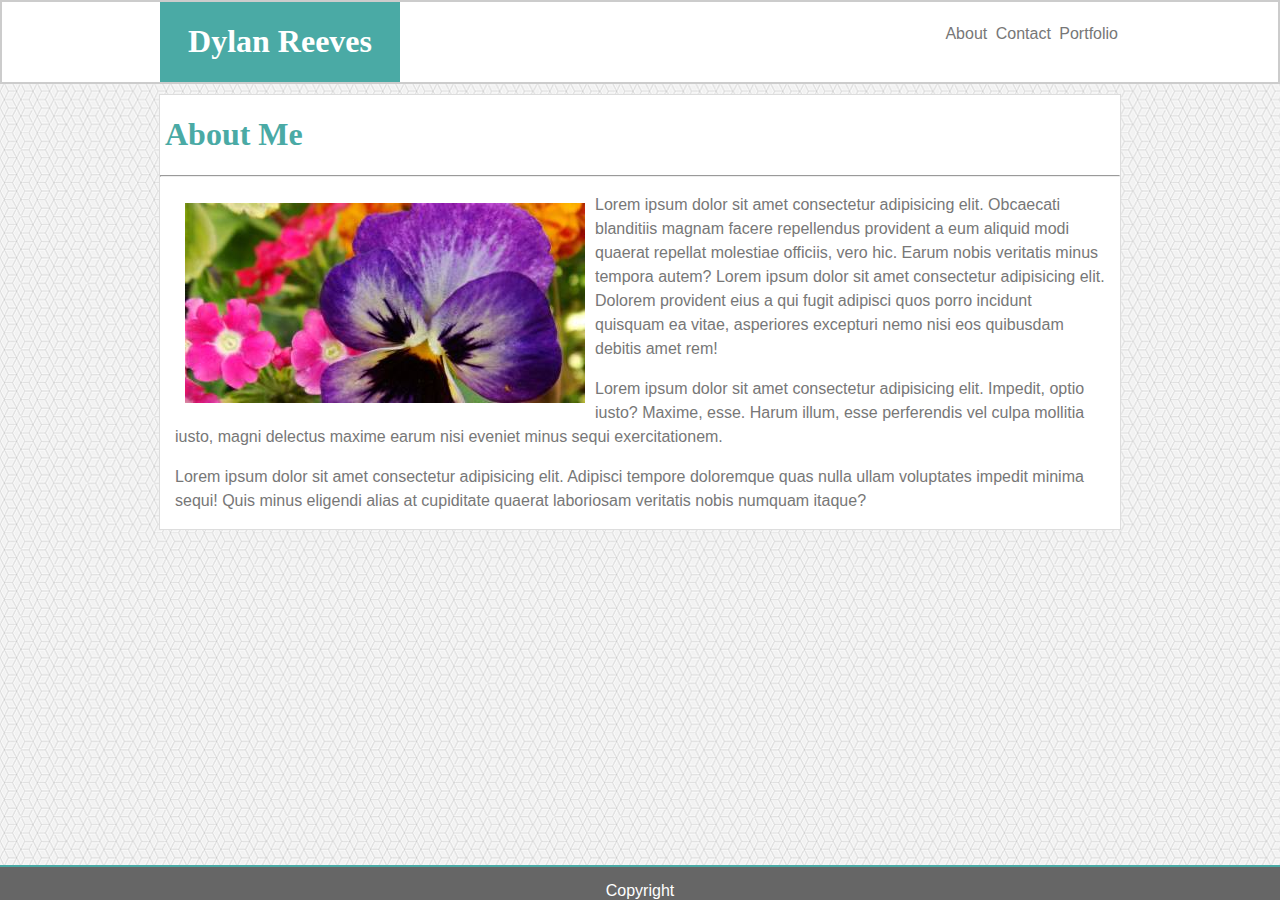
<file: index.html>
<!DOCTYPE html>
<html lang="en">
<head>
    <meta charset="UTF-8">
    <meta name="viewport" content="width=device-width, initial-scale=1.0">
    <meta http-equiv="X-UA-Compatible" content="ie=edge">
    <title>About</title>

    <link rel="stylesheet" href="assets/css/style.css">

</head>
<body>

    <header>

        <div class=Top>

            <section id=Name>
                <h1>Dylan Reeves</h1>
            </section>

            <div id=Navigation>
                <a href="index.html">About</a>
                <a href="contact.html">Contact</a>
                <a href="portfolio.html">Portfolio</a>
            </div>
        </div>
    </header>
    
    <div class=Content>

        <div id=Title>
            <h1>About Me</h1>
        </div>

        <hr/>

        <div id=Bio>

            <img id=Photo src="assets/images/lorempixel.jpg" alt="Photo"/>

            <p>Lorem ipsum dolor sit amet consectetur adipisicing elit. Obcaecati blanditiis magnam facere repellendus provident a eum aliquid modi quaerat repellat molestiae officiis, vero hic. Earum nobis veritatis minus tempora autem? Lorem ipsum dolor sit amet consectetur adipisicing elit. Dolorem provident eius a qui fugit adipisci quos porro incidunt quisquam ea vitae, asperiores excepturi nemo nisi eos quibusdam debitis amet rem!</p>

            <p>Lorem ipsum dolor sit amet consectetur adipisicing elit. Impedit, optio iusto? Maxime, esse. Harum illum, esse perferendis vel culpa mollitia iusto, magni delectus maxime earum nisi eveniet minus sequi exercitationem.</p>

            <p>Lorem ipsum dolor sit amet consectetur adipisicing elit. Adipisci tempore doloremque quas nulla ullam voluptates impedit minima sequi! Quis minus eligendi alias at cupiditate quaerat laboriosam veritatis nobis numquam itaque?</p>

        </div>

    </div>

    <br/>

    <footer>
        Copyright
    </footer>


</body>
</html>
</file>
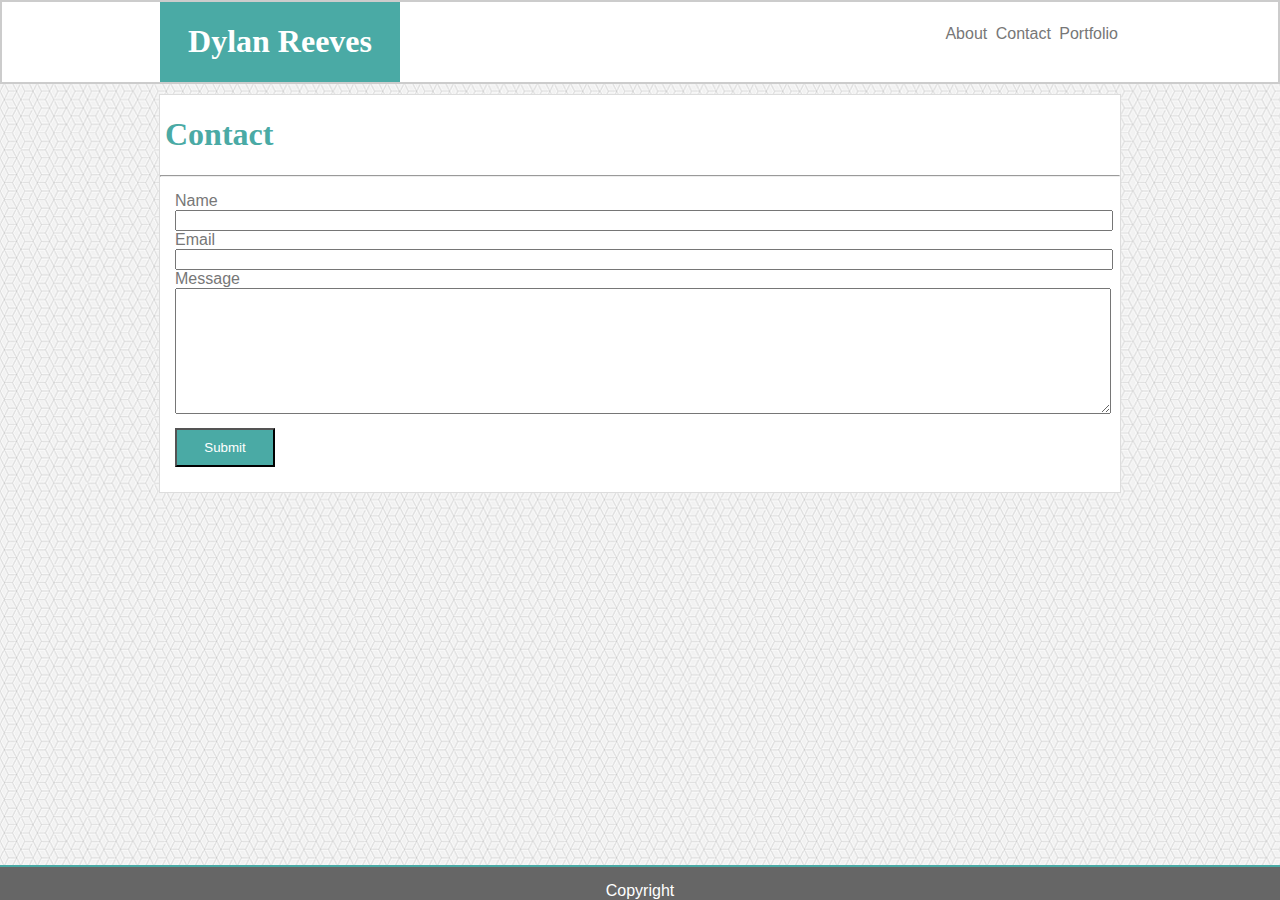
<file: contact.html>
<!DOCTYPE html>
<html lang="en">
<head>
    <meta charset="UTF-8">
    <meta name="viewport" content="width=device-width, initial-scale=1.0">
    <meta http-equiv="X-UA-Compatible" content="ie=edge">
    <title>Contact</title>

    <link rel="stylesheet" href="assets/css/style.css">

</head>
<body>

    <header>
        <div class=Top>

            <section id=Name>
                <h1>Dylan Reeves</h1>
            </section>

            <div id=Navigation>
                <a href="index.html">About</a>
                <a href="contact.html">Contact</a>
                <a href="portfolio.html">Portfolio</a>
            </div>
        </div>
    </header>
    
    <div class=Content>

        <div id=Title>
            <h1>Contact</h1>
        </div>

        <hr/>

        <div id=Contact>

            <form class=Contact-form>
                Name 
                <br/>
                <input class=Contact-input type="text">
                <br/>
                Email 
                <br/>
                <input class=Contact-input type="text">
                <br/>
                Message 
                <br/>
                <textarea class=Contact-input id=Contact-Message ></textarea>
                <br/>
                <button type="button">Submit</button>

            </form>

        </div>

    </div>

    <br/>

    <footer>
        Copyright
    </footer>


</body>
</html>
</file>
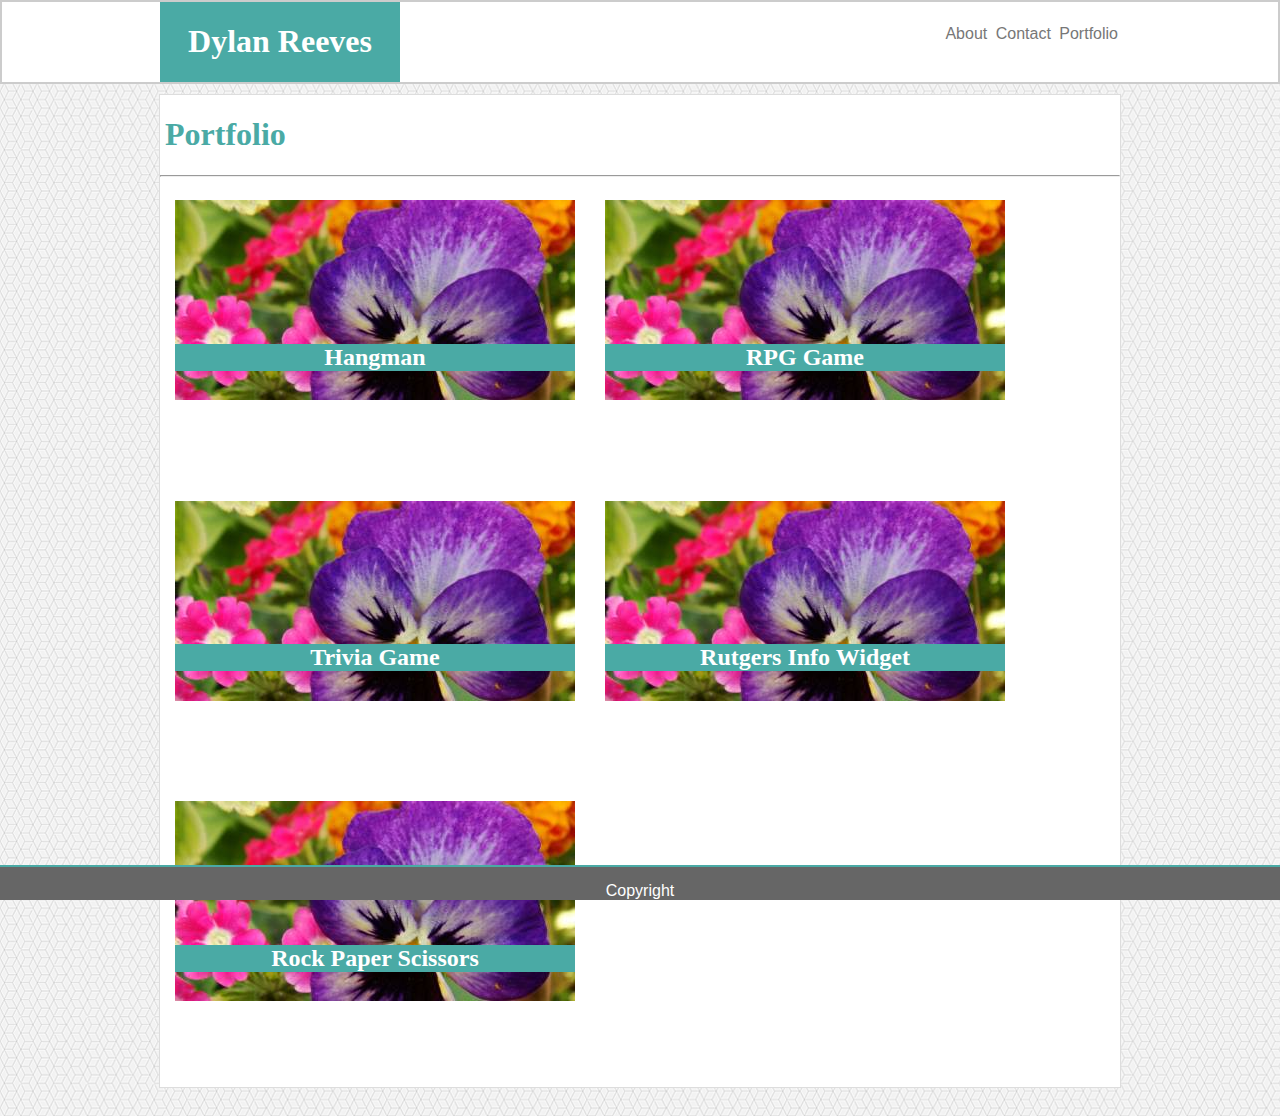
<file: portfolio.html>
<!DOCTYPE html>
<html lang="en">
<head>
    <meta charset="UTF-8">
    <meta name="viewport" content="width=device-width, initial-scale=1.0">
    <meta http-equiv="X-UA-Compatible" content="ie=edge">
    <title>Portfolio</title>

    <link rel="stylesheet" href="assets/css/style.css">

</head>
<body>

    <header>
            <div class=Top>

                <section id=Name>
                    <h1>Dylan Reeves</h1>
                </section>
        
                <div id=Navigation>
                    <a href="index.html">About</a>
                    <a href="contact.html">Contact</a>
                    <a href="portfolio.html">Portfolio</a>
                 </div>
            </div>
    </header>
    
    <div class=Content>

        <div id=Title>
            <h1>Portfolio</h1>
        </div>

        <hr/>

        <div id=Portfolio>

            <div class=Projects>

                <img id=Project-Image src="assets/images/lorempixel.jpg" alt="Project Image" />

                <h2 class=Project-Title>Hangman</h2>

            </div>

            <div class=Projects>

                    <img id=Project-Image src="assets/images/lorempixel.jpg" alt="Project Image" />
    
                    <h2 class=Project-Title>RPG Game</h2>
    
            </div>

            <div class=Projects>

                    <img id=Project-Image src="assets/images/lorempixel.jpg" alt="Project Image" />
    
                    <h2 class=Project-Title>Trivia Game</h2>
    
            </div>

            <div class=Projects>

                    <img id=Project-Image src="assets/images/lorempixel.jpg" alt="Project Image" />
    
                    <h2 class=Project-Title>Rutgers Info Widget</h2>
    
            </div>

            <div class=Projects>

                    <img id=Project-Image src="assets/images/lorempixel.jpg" alt="Project Image" />
    
                    <h2 class=Project-Title>Rock Paper Scissors</h2>
    
            </div>

        </div>

    </div>

    <br/>

    <footer>
        Copyright
    </footer>


</body>
</html>
</file>
<file: assets/css/style.css>
body {
    font-family: Arial, Helvetica, sans-serif;
    background-image: url(../images/background.png);
    color: #777777;
    box-sizing: border-box;
    margin: auto;
    text-align: center;
}

h1, h2 {
    font-family: Georgia, 'Times New Roman', Times, serif
}

a {
    color: #777777;
    text-decoration: none;
    margin: 0 2px;
}

header {
    background-color: #ffffff;
    border: #cccccc 2px solid;
    overflow-y: auto;
}

#Name {
    background-color: #4aaaa5;
    color: #ffffff;
    float: left;
    width: 25%;
}

.Top {
    width: 960px;
    margin: auto;
}

#Navigation {
    float: right;
    margin: 23px 0;
}

.Content {
    width: 960px;
    margin: 10px auto;
    background-color: #ffffff;
    border: 1px solid #dddddd;
    overflow: hidden;
}

footer {
    position: fixed;
    bottom: 0;
    margin: 0;
    background-color: #666666;
    color: #ffffff;
    width: 100%;
    padding: 15px 0 0 0;
    border-top: #4aaaa5 2px solid;
}

#Title {
    text-align: left;
    color: #4aaaa5;
    margin: 5px auto 5px 5px;
}

#Photo {
    float: left;
    margin: 10px;
}

#Bio {
    line-height: 1.5;
    text-align: left;
    margin: 15px;
}

#Contact {
    text-align: left;
    margin: 15px;
}

.Contact-input {
    width:100%;
}

#Contact-Message {
    height:120.24px;
}

button {
    background-color: #4aaaa5;
    color: #ffffff;
    padding: 10px 10px;
    margin: 10px auto;
    width: 100px;
}

.Projects {
    margin: 15px;
    float: left;
    position: relative;
}

.Project-Title {
    background-color: #4aaaa5;
    color: #ffffff;
    position: relative;
    bottom: 80px;
}
</file>
